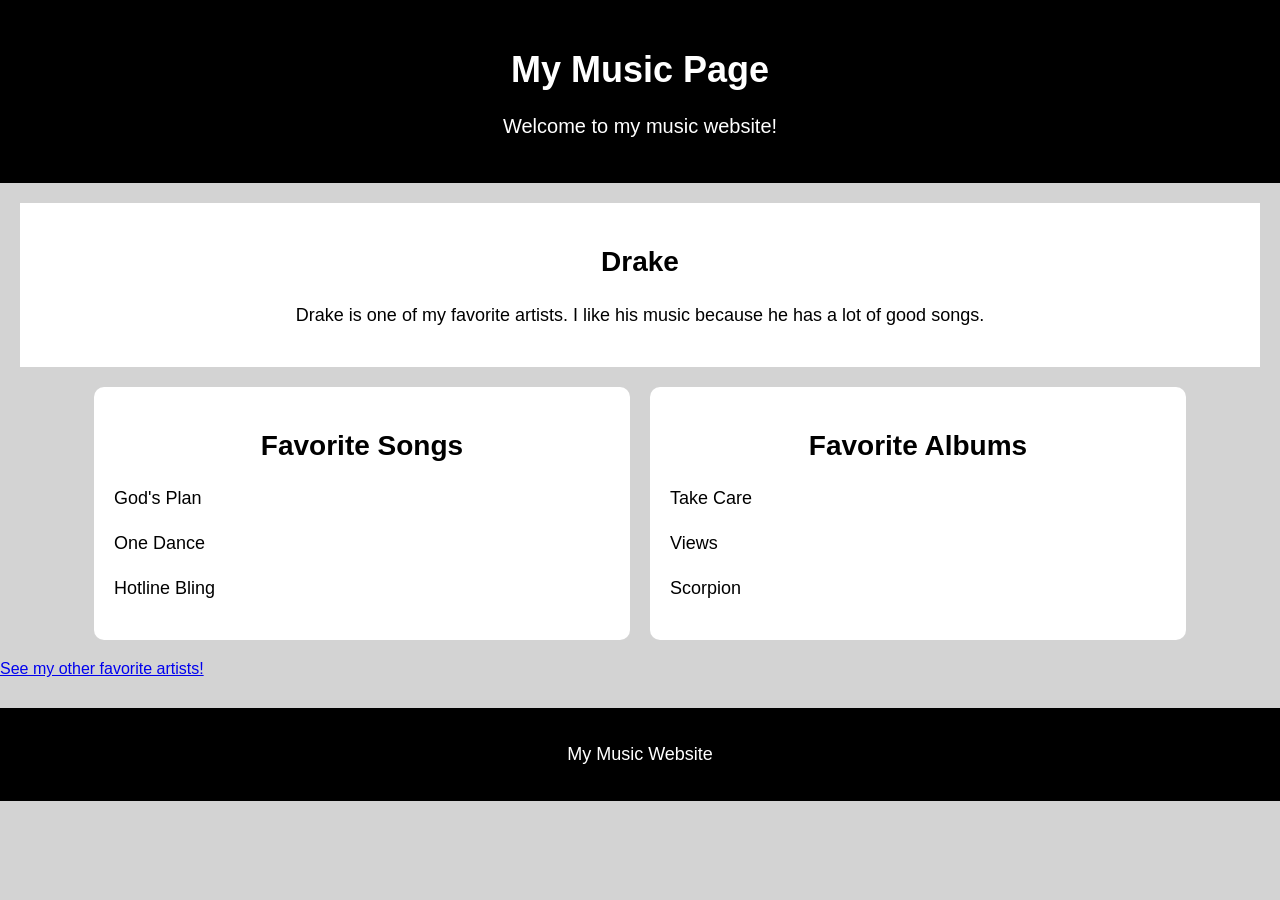
<file: index.html>
<!DOCTYPE html>
<html lang="en">
<head>
    <title>My Music Page</title>
    <link rel="stylesheet" href="./style.css">
</head>

<body>

    <header id="main-header">
        <h1>My Music Page</h1>
        <p class="intro">Welcome to my music website!</p>
    </header>

    <main>

        <section id="artist">
            <h2>Drake</h2>
            <p class="text">Drake is one of my favorite artists. I like his music because he has a lot of good songs.</p>
        </section>

        <div class="music-container">

            <section class="music-section">
                <h2>Favorite Songs</h2>
                <p class="text">God's Plan</p>
                <p class="text">One Dance</p>
                <p class="text">Hotline Bling</p>
            </section>

            <section class="music-section">
                <h2>Favorite Albums</h2>
                <p class="text">Take Care</p>
                <p class="text">Views</p>
                <p class="text">Scorpion</p>
            </section>

        </div>

        <a href="page2.html">See my other favorite artists!</a>

    </main>

    <footer id="main-footer">
        <p class="text">My Music Website</p>
    </footer>

</body>
</html>
</file>
<file: style.css>
/* Basic page styling */
body {
    background-color: lightgray;
    font-family: Arial, sans-serif;
    margin: 0;
    padding: 0;
}

/* Header styling */
#main-header {
    background-color: black;
    color: white;
    text-align: center;
    padding: 25px;
}

/* Main heading */
h1 {
    font-size: 36px;
}

/* Other headings */
h2 {
    text-align: center;
    font-size: 28px;
}

h3 {
    font-size: 22px;
}

/* Paragraph styling */
p {
    font-size: 18px;
}

.intro {
    font-size: 20px;
}

.text {
    line-height: 1.5;
}

/* Artist section */
#artist {
    background-color: white;
    margin: 20px;
    padding: 20px;
    text-align: center;
}

/* Flexbox layout */
.music-container {
    display: flex;
    gap: 20px;
    justify-content: center;
    margin: 20px;
}

/* Music sections */
.music-section {
    background-color: white;
    padding: 20px;
    width: 40%;
    border-radius: 10px;
}

/* Footer styling */
#main-footer {
    background-color: black;
    color: white;
    text-align: center;
    padding: 15px;
    margin-top: 30px;
}@media (max-width: 600px) {
    body {
        margin: 10px;
        font-size: 16px;
    }

    nav {
        flex-direction: column;
    }

    main {
        padding: 10px;
    }

    img {
        max-width: 100%;
        height: auto;
    }
}
</file>
